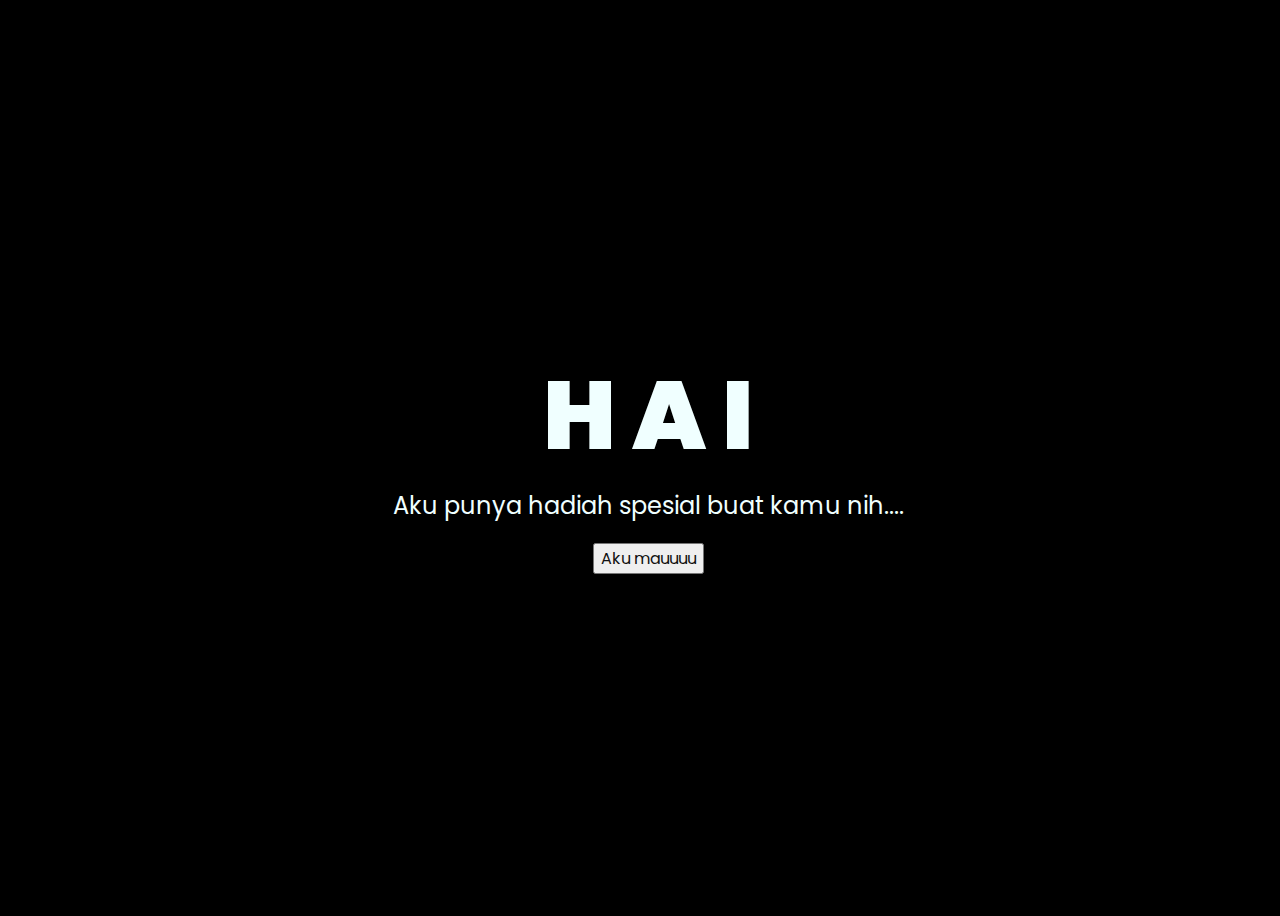
<file: web doang bucin aslinya nauzubillah/Bungaaa/index.html>
<!DOCTYPE html>
<html lang="en">
<head>
    <meta charset="UTF-8">
    <meta http-equiv="X-UA-Compatible" content="IE=edge">
    <meta name="viewport" content="width=device-width, initial-scale=1.0">
    <link rel="stylesheet" href="css/style.css">
    <link rel="icon" href="img/flowers.png" type="image/x-icon">
    <title>Flowers</title>
</head>
<body>
    <div class="greetings">
    <!-- silahkan menambah kata sesuai keinginan dengan <span>text...</span -->
        <span>H</span>
        <span>A</span>
        <span>I</span>
    </div>
    <div class="description">
        <span>Aku punya hadiah spesial buat kamu nih....</span>
    </div>
    <div class="button">
        <button>
        <a href="flower.html">Aku mauuuu</a>
        </button>
        
    </div>
</body>
</html>
</file>
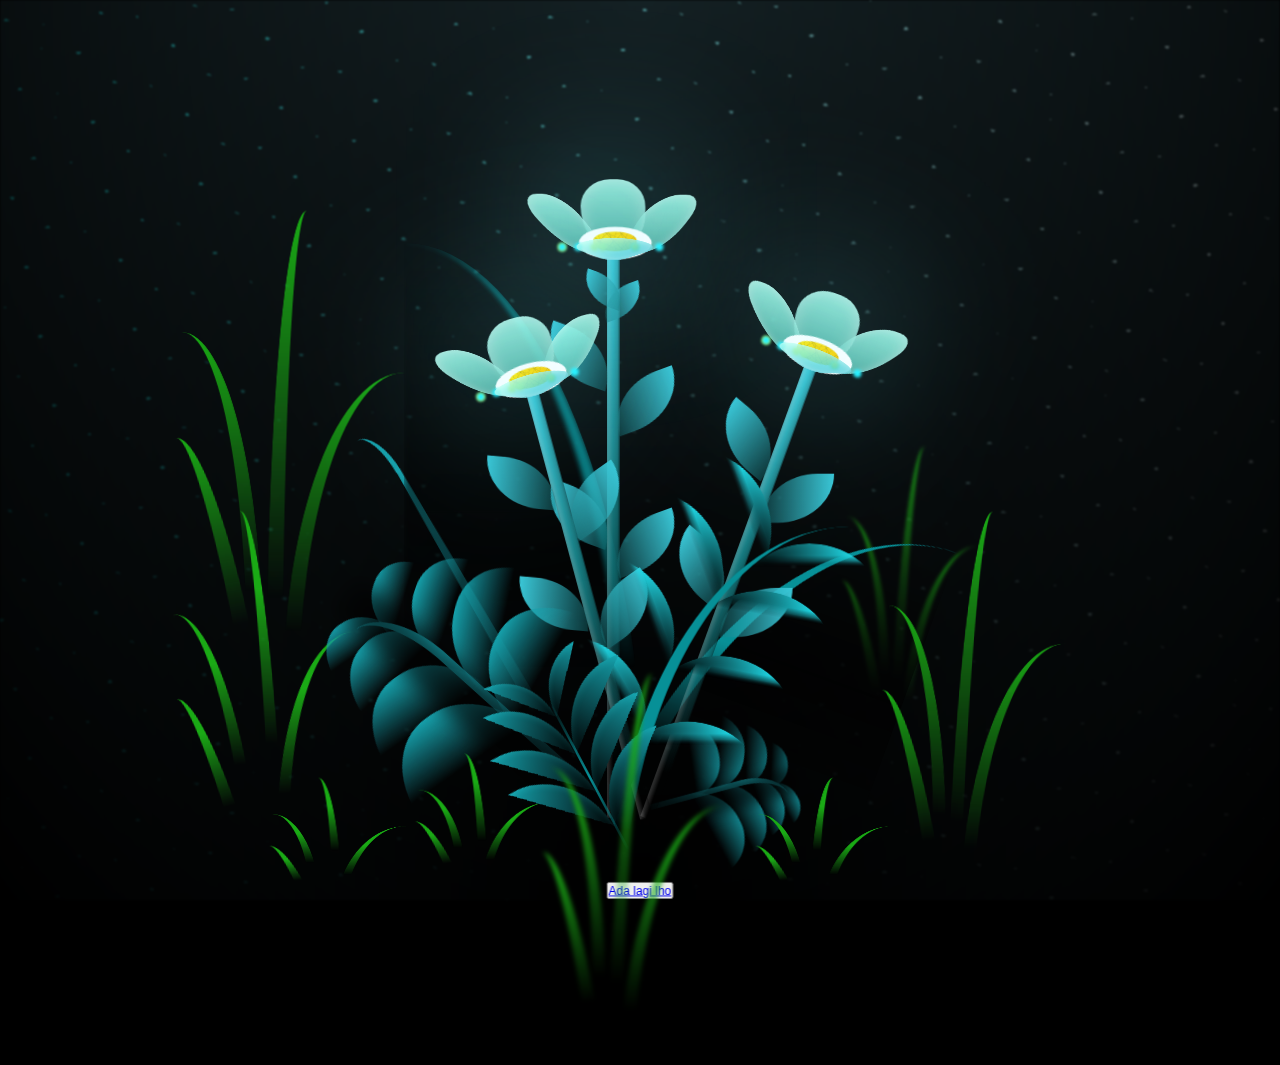
<file: flower.html>
<!DOCTYPE html>
<html lang="en">
<head>
    <meta charset="UTF-8">
    <meta http-equiv="X-UA-Compatible" content="IE=edge">
    <meta name="viewport" content="width=device-width, initial-scale=1.0">
    <link rel="stylesheet" href="css/main.css">
    <link rel="icon" href="img/flowers.png" type="image/x-icon">
    <title>flowers</title>
</head>
<body class="container">
  <!-- Pembuat code: https://codepen.io/mdusmanansari/pen/BamepLe -->
    <div class="night"></div>
    <div class="flowers">
      <div class="flower flower--1">
        <div class="flower__leafs flower__leafs--1">
          <div class="flower__leaf flower__leaf--1"></div>
          <div class="flower__leaf flower__leaf--2"></div>
          <div class="flower__leaf flower__leaf--3"></div>
          <div class="flower__leaf flower__leaf--4"></div>
          <div class="flower__white-circle"></div>
  
          <div class="flower__light flower__light--1"></div>
          <div class="flower__light flower__light--2"></div>
          <div class="flower__light flower__light--3"></div>
          <div class="flower__light flower__light--4"></div>
          <div class="flower__light flower__light--5"></div>
          <div class="flower__light flower__light--6"></div>
          <div class="flower__light flower__light--7"></div>
          <div class="flower__light flower__light--8"></div>
  
        </div>
        <div class="flower__line">
          <div class="flower__line__leaf flower__line__leaf--1"></div>
          <div class="flower__line__leaf flower__line__leaf--2"></div>
          <div class="flower__line__leaf flower__line__leaf--3"></div>
          <div class="flower__line__leaf flower__line__leaf--4"></div>
          <div class="flower__line__leaf flower__line__leaf--5"></div>
          <div class="flower__line__leaf flower__line__leaf--6"></div>
        </div>
      </div>
  
      <div class="flower flower--2">
        <div class="flower__leafs flower__leafs--2">
          <div class="flower__leaf flower__leaf--1"></div>
          <div class="flower__leaf flower__leaf--2"></div>
          <div class="flower__leaf flower__leaf--3"></div>
          <div class="flower__leaf flower__leaf--4"></div>
          <div class="flower__white-circle"></div>
  
          <div class="flower__light flower__light--1"></div>
          <div class="flower__light flower__light--2"></div>
          <div class="flower__light flower__light--3"></div>
          <div class="flower__light flower__light--4"></div>
          <div class="flower__light flower__light--5"></div>
          <div class="flower__light flower__light--6"></div>
          <div class="flower__light flower__light--7"></div>
          <div class="flower__light flower__light--8"></div>
  
        </div>
        <div class="flower__line">
          <div class="flower__line__leaf flower__line__leaf--1"></div>
          <div class="flower__line__leaf flower__line__leaf--2"></div>
          <div class="flower__line__leaf flower__line__leaf--3"></div>
          <div class="flower__line__leaf flower__line__leaf--4"></div>
        </div>
      </div>
  
      <div class="flower flower--3">
        <div class="flower__leafs flower__leafs--3">
          <div class="flower__leaf flower__leaf--1"></div>
          <div class="flower__leaf flower__leaf--2"></div>
          <div class="flower__leaf flower__leaf--3"></div>
          <div class="flower__leaf flower__leaf--4"></div>
          <div class="flower__white-circle"></div>
  
          <div class="flower__light flower__light--1"></div>
          <div class="flower__light flower__light--2"></div>
          <div class="flower__light flower__light--3"></div>
          <div class="flower__light flower__light--4"></div>
          <div class="flower__light flower__light--5"></div>
          <div class="flower__light flower__light--6"></div>
          <div class="flower__light flower__light--7"></div>
          <div class="flower__light flower__light--8"></div>
  
        </div>
        <div class="flower__line">
          <div class="flower__line__leaf flower__line__leaf--1"></div>
          <div class="flower__line__leaf flower__line__leaf--2"></div>
          <div class="flower__line__leaf flower__line__leaf--3"></div>
          <div class="flower__line__leaf flower__line__leaf--4"></div>
        </div>
      </div>
  
      <div class="grow-ans" style="--d:1.2s">
        <div class="flower__g-long">
          <div class="flower__g-long__top"></div>
          <div class="flower__g-long__bottom"></div>
        </div>
      </div>
  
      <div class="growing-grass">
        <div class="flower__grass flower__grass--1">
          <div class="flower__grass--top"></div>
          <div class="flower__grass--bottom"></div>
          <div class="flower__grass__leaf flower__grass__leaf--1"></div>
          <div class="flower__grass__leaf flower__grass__leaf--2"></div>
          <div class="flower__grass__leaf flower__grass__leaf--3"></div>
          <div class="flower__grass__leaf flower__grass__leaf--4"></div>
          <div class="flower__grass__leaf flower__grass__leaf--5"></div>
          <div class="flower__grass__leaf flower__grass__leaf--6"></div>
          <div class="flower__grass__leaf flower__grass__leaf--7"></div>
          <div class="flower__grass__leaf flower__grass__leaf--8"></div>
          <div class="flower__grass__overlay"></div>
        </div>
      </div>
  
      <div class="growing-grass">
        <div class="flower__grass flower__grass--2">
          <div class="flower__grass--top"></div>
          <div class="flower__grass--bottom"></div>
          <div class="flower__grass__leaf flower__grass__leaf--1"></div>
          <div class="flower__grass__leaf flower__grass__leaf--2"></div>
          <div class="flower__grass__leaf flower__grass__leaf--3"></div>
          <div class="flower__grass__leaf flower__grass__leaf--4"></div>
          <div class="flower__grass__leaf flower__grass__leaf--5"></div>
          <div class="flower__grass__leaf flower__grass__leaf--6"></div>
          <div class="flower__grass__leaf flower__grass__leaf--7"></div>
          <div class="flower__grass__leaf flower__grass__leaf--8"></div>
          <div class="flower__grass__overlay"></div>
        </div>
      </div>
  
      <div class="grow-ans" style="--d:2.4s">
        <div class="flower__g-right flower__g-right--1">
          <div class="leaf"></div>
        </div>
      </div>
  
      <div class="grow-ans" style="--d:2.8s">
        <div class="flower__g-right flower__g-right--2">
          <div class="leaf"></div>
        </div>
      </div>
  
      <div class="grow-ans" style="--d:2.8s">
        <div class="flower__g-front">
          <div class="flower__g-front__leaf-wrapper flower__g-front__leaf-wrapper--1">
            <div class="flower__g-front__leaf"></div>
          </div>
          <div class="flower__g-front__leaf-wrapper flower__g-front__leaf-wrapper--2">
            <div class="flower__g-front__leaf"></div>
          </div>
          <div class="flower__g-front__leaf-wrapper flower__g-front__leaf-wrapper--3">
            <div class="flower__g-front__leaf"></div>
          </div>
          <div class="flower__g-front__leaf-wrapper flower__g-front__leaf-wrapper--4">
            <div class="flower__g-front__leaf"></div>
          </div>
          <div class="flower__g-front__leaf-wrapper flower__g-front__leaf-wrapper--5">
            <div class="flower__g-front__leaf"></div>
          </div>
          <div class="flower__g-front__leaf-wrapper flower__g-front__leaf-wrapper--6">
            <div class="flower__g-front__leaf"></div>
          </div>
          <div class="flower__g-front__leaf-wrapper flower__g-front__leaf-wrapper--7">
            <div class="flower__g-front__leaf"></div>
          </div>
          <div class="flower__g-front__leaf-wrapper flower__g-front__leaf-wrapper--8">
            <div class="flower__g-front__leaf"></div>
          </div>
          <div class="flower__g-front__line"></div>
        </div>
      </div>
  
      <div class="grow-ans" style="--d:3.2s">
        <div class="flower__g-fr">
          <div class="leaf"></div>
          <div class="flower__g-fr__leaf flower__g-fr__leaf--1"></div>
          <div class="flower__g-fr__leaf flower__g-fr__leaf--2"></div>
          <div class="flower__g-fr__leaf flower__g-fr__leaf--3"></div>
          <div class="flower__g-fr__leaf flower__g-fr__leaf--4"></div>
          <div class="flower__g-fr__leaf flower__g-fr__leaf--5"></div>
          <div class="flower__g-fr__leaf flower__g-fr__leaf--6"></div>
          <div class="flower__g-fr__leaf flower__g-fr__leaf--7"></div>
          <div class="flower__g-fr__leaf flower__g-fr__leaf--8"></div>
        </div>
      </div>
  
      <div class="long-g long-g--0">
        <div class="grow-ans" style="--d:3s">
          <div class="leaf leaf--0"></div>
        </div>
        <div class="grow-ans" style="--d:2.2s">
          <div class="leaf leaf--1"></div>
        </div>
        <div class="grow-ans" style="--d:3.4s">
          <div class="leaf leaf--2"></div>
        </div>
        <div class="grow-ans" style="--d:3.6s">
          <div class="leaf leaf--3"></div>
        </div>
      </div>
  
      <div class="long-g long-g--1">
        <div class="grow-ans" style="--d:3.6s">
          <div class="leaf leaf--0"></div>
        </div>
        <div class="grow-ans" style="--d:3.8s">
          <div class="leaf leaf--1"></div>
        </div>
        <div class="grow-ans" style="--d:4s">
          <div class="leaf leaf--2"></div>
        </div>
        <div class="grow-ans" style="--d:4.2s">
          <div class="leaf leaf--3"></div>
        </div>
      </div>
  
      <div class="long-g long-g--2">
        <div class="grow-ans" style="--d:4s">
          <div class="leaf leaf--0"></div>
        </div>
        <div class="grow-ans" style="--d:4.2s">
          <div class="leaf leaf--1"></div>
        </div>
        <div class="grow-ans" style="--d:4.4s">
          <div class="leaf leaf--2"></div>
        </div>
        <div class="grow-ans" style="--d:4.6s">
          <div class="leaf leaf--3"></div>
        </div>
      </div>
  
      <div class="long-g long-g--3">
        <div class="grow-ans" style="--d:4s">
          <div class="leaf leaf--0"></div>
        </div>
        <div class="grow-ans" style="--d:4.2s">
          <div class="leaf leaf--1"></div>
        </div>
        <div class="grow-ans" style="--d:3s">
          <div class="leaf leaf--2"></div>
        </div>
        <div class="grow-ans" style="--d:3.6s">
          <div class="leaf leaf--3"></div>
        </div>
      </div>
  
      <div class="long-g long-g--4">
        <div class="grow-ans" style="--d:4s">
          <div class="leaf leaf--0"></div>
        </div>
        <div class="grow-ans" style="--d:4.2s">
          <div class="leaf leaf--1"></div>
        </div>
        <div class="grow-ans" style="--d:3s">
          <div class="leaf leaf--2"></div>
        </div>
        <div class="grow-ans" style="--d:3.6s">
          <div class="leaf leaf--3"></div>
        </div>
      </div>
  
    <div class="button">
        <button>
        <a href="/Untuk-Kamu/index.html">Ada lagi lho</a>
        </button>
        
    </div>

      <div class="long-g long-g--5">
        <div class="grow-ans" style="--d:4s">
          <div class="leaf leaf--0"></div>
        </div>
        <div class="grow-ans" style="--d:4.2s">
          <div class="leaf leaf--1"></div>
        </div>
        <div class="grow-ans" style="--d:3s">
          <div class="leaf leaf--2"></div>
        </div>
        <div class="grow-ans" style="--d:3.6s">
          <div class="leaf leaf--3"></div>
        </div>
      </div>
  
      <div class="long-g long-g--6">
        <div class="grow-ans" style="--d:4.2s">
          <div class="leaf leaf--0"></div>
        </div>
        <div class="grow-ans" style="--d:4.4s">
          <div class="leaf leaf--1"></div>
        </div>
        <div class="grow-ans" style="--d:4.6s">
          <div class="leaf leaf--2"></div>
        </div>
        <div class="grow-ans" style="--d:4.8s">
          <div class="leaf leaf--3"></div>
        </div>
      </div>
  
      <div class="long-g long-g--7">
        <div class="grow-ans" style="--d:3s">
          <div class="leaf leaf--0"></div>
        </div>
        <div class="grow-ans" style="--d:3.2s">
          <div class="leaf leaf--1"></div>
        </div>
        <div class="grow-ans" style="--d:3.5s">
          <div class="leaf leaf--2"></div>
        </div>
        <div class="grow-ans" style="--d:3.6s">
          <div class="leaf leaf--3"></div>
        </div>
      </div>
    </div>
    <script src="main.js"></script>
  </body>
</html>
</file>
<file: web doang bucin aslinya nauzubillah/Bungaaa/css/style.css>
@import url('https://fonts.googleapis.com/css2?family=Poppins:ital,wght@0,500;1,900&display=swap');
*{
    font-family: 'Poppins',cursive;
}
body{
    color: azure;
    width: 100%;
    height: 100vh;
    display: flex;
    flex-direction: column;
    align-items: center;
    justify-content: center;
    background-color: black;
}
.greetings{
    font-size: 6rem;
    font-weight: 900;
}
.greetings > span{
    animation: glow 2.5s ease-in-out infinite;
}
@keyframes glow{
    0%, 100%{
        color: #fff;
        text-shadow: 0 0 12px #39c6d6, 0 0 50px #39c6d6, 0 0 100px #39c6d6;
    }
    10%, 90%{
        color: #111;
        text-shadow: none;
    }
}
.greetings > span:nth-child(2){
    animation-delay: .2s ;
}
.greetings > span:nth-child(3){
    animation-delay: .4s ;
}
.greetings > span:nth-child(4){
    animation-delay: .6s;
}
.greetings > span:nth-child(5){
    animation-delay: .8s;
}

.description{
    font-size: 1.5rem;
    margin-bottom: 20px;
}

.button a{
    text-decoration: none;
    font-size: 1rem;
    color: #111;
}

.button b{
    text-decoration: none;
    font-size: 1rem;
    color: #fc92f6;
}

@media screen and (max-width:574px){
    .greetings{
        display: block;
        font-size: 3rem;
        font-weight: 500;
        text-align: center;
    }
    .description{
        font-size: 1rem;
    }
    
    .button a{
        font-size: .5rem;
    }
}
</file>
<file: css/main.css>
*,
*::after,
*::before {
  padding: 0;
  margin: 0;
  box-sizing: border-box;
}

:root {
  --dark-color: #000;
}

body {
  display: flex;
  align-items: flex-end;
  justify-content: center;
  min-height: 100vh;
  background-color: var(--dark-color);
  overflow: hidden;
  perspective: 1000px;
}

.night {
  position: fixed;
  left: 50%;
  top: 0;
  transform: translateX(-50%);
  width: 100%;
  height: 100%;
  filter: blur(0.1vmin);
  background-image: radial-gradient(ellipse at top, transparent 0%, var(--dark-color)), radial-gradient(ellipse at bottom, var(--dark-color), rgba(145, 233, 255, 0.2)), repeating-linear-gradient(220deg, rgb(0, 0, 0) 0px, rgb(0, 0, 0) 19px, transparent 19px, transparent 22px), repeating-linear-gradient(189deg, rgb(0, 0, 0) 0px, rgb(0, 0, 0) 19px, transparent 19px, transparent 22px), repeating-linear-gradient(148deg, rgb(0, 0, 0) 0px, rgb(0, 0, 0) 19px, transparent 19px, transparent 22px), linear-gradient(90deg, rgb(0, 255, 250), rgb(240, 240, 240));
}

.flowers {
  position: relative;
  transform: scale(0.9);
}

.flower {
  position: absolute;
  bottom: 10vmin;
  transform-origin: bottom center;
  z-index: 10;
  --fl-speed: 0.8s;
}
.flower--1 {
  -webkit-animation: moving-flower-1 4s linear infinite;
          animation: moving-flower-1 4s linear infinite;
}
.flower--1 .flower__line {
  height: 70vmin;
  -webkit-animation-delay: 0.3s;
          animation-delay: 0.3s;
}
.flower--1 .flower__line__leaf--1 {
  -webkit-animation: blooming-leaf-right var(--fl-speed) 1.6s backwards;
          animation: blooming-leaf-right var(--fl-speed) 1.6s backwards;
}
.flower--1 .flower__line__leaf--2 {
  -webkit-animation: blooming-leaf-right var(--fl-speed) 1.4s backwards;
          animation: blooming-leaf-right var(--fl-speed) 1.4s backwards;
}
.flower--1 .flower__line__leaf--3 {
  -webkit-animation: blooming-leaf-left var(--fl-speed) 1.2s backwards;
          animation: blooming-leaf-left var(--fl-speed) 1.2s backwards;
}
.flower--1 .flower__line__leaf--4 {
  -webkit-animation: blooming-leaf-left var(--fl-speed) 1s backwards;
          animation: blooming-leaf-left var(--fl-speed) 1s backwards;
}
.flower--1 .flower__line__leaf--5 {
  -webkit-animation: blooming-leaf-right var(--fl-speed) 1.8s backwards;
          animation: blooming-leaf-right var(--fl-speed) 1.8s backwards;
}
.flower--1 .flower__line__leaf--6 {
  -webkit-animation: blooming-leaf-left var(--fl-speed) 2s backwards;
          animation: blooming-leaf-left var(--fl-speed) 2s backwards;
}
.flower--2 {
  left: 50%;
  transform: rotate(20deg);
  -webkit-animation: moving-flower-2 4s linear infinite;
          animation: moving-flower-2 4s linear infinite;
}
.flower--2 .flower__line {
  height: 60vmin;
  -webkit-animation-delay: 0.6s;
          animation-delay: 0.6s;
}
.flower--2 .flower__line__leaf--1 {
  -webkit-animation: blooming-leaf-right var(--fl-speed) 1.9s backwards;
          animation: blooming-leaf-right var(--fl-speed) 1.9s backwards;
}
.flower--2 .flower__line__leaf--2 {
  -webkit-animation: blooming-leaf-right var(--fl-speed) 1.7s backwards;
          animation: blooming-leaf-right var(--fl-speed) 1.7s backwards;
}
.flower--2 .flower__line__leaf--3 {
  -webkit-animation: blooming-leaf-left var(--fl-speed) 1.5s backwards;
          animation: blooming-leaf-left var(--fl-speed) 1.5s backwards;
}
.flower--2 .flower__line__leaf--4 {
  -webkit-animation: blooming-leaf-left var(--fl-speed) 1.3s backwards;
          animation: blooming-leaf-left var(--fl-speed) 1.3s backwards;
}
.flower--3 {
  left: 50%;
  transform: rotate(-15deg);
  -webkit-animation: moving-flower-3 4s linear infinite;
          animation: moving-flower-3 4s linear infinite;
}
.flower--3 .flower__line {
  -webkit-animation-delay: 0.9s;
          animation-delay: 0.9s;
}
.flower--3 .flower__line__leaf--1 {
  -webkit-animation: blooming-leaf-right var(--fl-speed) 2.5s backwards;
          animation: blooming-leaf-right var(--fl-speed) 2.5s backwards;
}
.flower--3 .flower__line__leaf--2 {
  -webkit-animation: blooming-leaf-right var(--fl-speed) 2.3s backwards;
          animation: blooming-leaf-right var(--fl-speed) 2.3s backwards;
}
.flower--3 .flower__line__leaf--3 {
  -webkit-animation: blooming-leaf-left var(--fl-speed) 2.1s backwards;
          animation: blooming-leaf-left var(--fl-speed) 2.1s backwards;
}
.flower--3 .flower__line__leaf--4 {
  -webkit-animation: blooming-leaf-left var(--fl-speed) 1.9s backwards;
          animation: blooming-leaf-left var(--fl-speed) 1.9s backwards;
}
.flower__leafs {
  position: relative;
  -webkit-animation: blooming-flower 2s backwards;
          animation: blooming-flower 2s backwards;
}
.flower__leafs--1 {
  -webkit-animation-delay: 1.1s;
          animation-delay: 1.1s;
}
.flower__leafs--2 {
  -webkit-animation-delay: 1.4s;
          animation-delay: 1.4s;
}
.flower__leafs--3 {
  -webkit-animation-delay: 1.7s;
          animation-delay: 1.7s;
}
.flower__leafs::after {
  content: "";
  position: absolute;
  left: 0;
  top: 0;
  transform: translate(-50%, -100%);
  width: 8vmin;
  height: 8vmin;
  background-color: #6bf0ff;
  filter: blur(10vmin);
}
.flower__leaf {
  position: absolute;
  bottom: 0;
  left: 50%;
  width: 8vmin;
  height: 11vmin;
  border-radius: 51% 49% 47% 53%/44% 45% 55% 69%;
  background-color: #a7ffee;
  background-image: linear-gradient(to top, #54b8aa, #a7ffee);
  transform-origin: bottom center;
  opacity: 0.9;
  box-shadow: inset 0 0 2vmin rgba(255, 255, 255, 0.5);
}
.flower__leaf--1 {
  transform: translate(-10%, 1%) rotateY(40deg) rotateX(-50deg);
}
.flower__leaf--2 {
  transform: translate(-50%, -4%) rotateX(40deg);
}
.flower__leaf--3 {
  transform: translate(-90%, 0%) rotateY(45deg) rotateX(50deg);
}
.flower__leaf--4 {
  width: 8vmin;
  height: 8vmin;
  transform-origin: bottom left;
  border-radius: 4vmin 10vmin 4vmin 4vmin;
  transform: translate(0%, 18%) rotateX(70deg) rotate(-43deg);
  background-image: linear-gradient(to top, #39c6d6, #a7ffee);
  z-index: 1;
  opacity: 0.8;
}
.flower__white-circle {
  position: absolute;
  left: -3.5vmin;
  top: -3vmin;
  width: 9vmin;
  height: 4vmin;
  border-radius: 50%;
  background-color: #fff;
}
.flower__white-circle::after {
  content: "";
  position: absolute;
  left: 50%;
  top: 45%;
  transform: translate(-50%, -50%);
  width: 60%;
  height: 60%;
  border-radius: inherit;
  background-image: repeating-linear-gradient(135deg, rgba(0, 0, 0, 0.03) 0px, rgba(0, 0, 0, 0.03) 1px, transparent 1px, transparent 12px), repeating-linear-gradient(45deg, rgba(0, 0, 0, 0.03) 0px, rgba(0, 0, 0, 0.03) 1px, transparent 1px, transparent 12px), repeating-linear-gradient(67.5deg, rgba(0, 0, 0, 0.03) 0px, rgba(0, 0, 0, 0.03) 1px, transparent 1px, transparent 12px), repeating-linear-gradient(135deg, rgba(0, 0, 0, 0.03) 0px, rgba(0, 0, 0, 0.03) 1px, transparent 1px, transparent 12px), repeating-linear-gradient(45deg, rgba(0, 0, 0, 0.03) 0px, rgba(0, 0, 0, 0.03) 1px, transparent 1px, transparent 12px), repeating-linear-gradient(112.5deg, rgba(0, 0, 0, 0.03) 0px, rgba(0, 0, 0, 0.03) 1px, transparent 1px, transparent 12px), repeating-linear-gradient(112.5deg, rgba(0, 0, 0, 0.03) 0px, rgba(0, 0, 0, 0.03) 1px, transparent 1px, transparent 12px), repeating-linear-gradient(45deg, rgba(0, 0, 0, 0.03) 0px, rgba(0, 0, 0, 0.03) 1px, transparent 1px, transparent 12px), repeating-linear-gradient(22.5deg, rgba(0, 0, 0, 0.03) 0px, rgba(0, 0, 0, 0.03) 1px, transparent 1px, transparent 12px), repeating-linear-gradient(45deg, rgba(0, 0, 0, 0.03) 0px, rgba(0, 0, 0, 0.03) 1px, transparent 1px, transparent 12px), repeating-linear-gradient(22.5deg, rgba(0, 0, 0, 0.03) 0px, rgba(0, 0, 0, 0.03) 1px, transparent 1px, transparent 12px), repeating-linear-gradient(135deg, rgba(0, 0, 0, 0.03) 0px, rgba(0, 0, 0, 0.03) 1px, transparent 1px, transparent 12px), repeating-linear-gradient(157.5deg, rgba(0, 0, 0, 0.03) 0px, rgba(0, 0, 0, 0.03) 1px, transparent 1px, transparent 12px), repeating-linear-gradient(67.5deg, rgba(0, 0, 0, 0.03) 0px, rgba(0, 0, 0, 0.03) 1px, transparent 1px, transparent 12px), repeating-linear-gradient(67.5deg, rgba(0, 0, 0, 0.03) 0px, rgba(0, 0, 0, 0.03) 1px, transparent 1px, transparent 12px), linear-gradient(90deg, rgb(255, 235, 18), rgb(255, 206, 0));
}
.flower__line {
  height: 55vmin;
  width: 1.5vmin;
  background-image: linear-gradient(to left, rgba(0, 0, 0, 0.2), transparent, rgba(255, 255, 255, 0.2)), linear-gradient(to top, transparent 10%, #14757a, #39c6d6);
  box-shadow: inset 0 0 2px rgba(0, 0, 0, 0.5);
  -webkit-animation: grow-flower-tree 4s backwards;
          animation: grow-flower-tree 4s backwards;
}
.flower__line__leaf {
  --w: 7vmin;
  --h: calc(var(--w) + 2vmin);
  position: absolute;
  top: 20%;
  left: 90%;
  width: var(--w);
  height: var(--h);
  border-top-right-radius: var(--h);
  border-bottom-left-radius: var(--h);
  background-image: linear-gradient(to top, rgba(20, 117, 122, 0.4), #39c6d6);
}
.flower__line__leaf--1 {
  transform: rotate(70deg) rotateY(30deg);
}
.flower__line__leaf--2 {
  top: 45%;
  transform: rotate(70deg) rotateY(30deg);
}
.flower__line__leaf--3, .flower__line__leaf--4, .flower__line__leaf--6 {
  border-top-right-radius: 0;
  border-bottom-left-radius: 0;
  border-top-left-radius: var(--h);
  border-bottom-right-radius: var(--h);
  left: -460%;
  top: 12%;
  transform: rotate(-70deg) rotateY(30deg);
}
.flower__line__leaf--4 {
  top: 40%;
}
.flower__line__leaf--5 {
  top: 0;
  transform-origin: left;
  transform: rotate(70deg) rotateY(30deg) scale(0.6);
}
.flower__line__leaf--6 {
  top: -2%;
  left: -450%;
  transform-origin: right;
  transform: rotate(-70deg) rotateY(30deg) scale(0.6);
}
.flower__light {
  position: absolute;
  bottom: 0vmin;
  width: 1vmin;
  height: 1vmin;
  background-color: rgb(255, 251, 0);
  border-radius: 50%;
  filter: blur(0.2vmin);
  -webkit-animation: light-ans 4s linear infinite backwards;
          animation: light-ans 4s linear infinite backwards;
}
.flower__light:nth-child(odd) {
  background-color: #23f0ff;
}
.flower__light--1 {
  left: -2vmin;
  -webkit-animation-delay: 1s;
          animation-delay: 1s;
}
.flower__light--2 {
  left: 3vmin;
  -webkit-animation-delay: 0.5s;
          animation-delay: 0.5s;
}
.flower__light--3 {
  left: -6vmin;
  -webkit-animation-delay: 0.3s;
          animation-delay: 0.3s;
}
.flower__light--4 {
  left: 6vmin;
  -webkit-animation-delay: 0.9s;
          animation-delay: 0.9s;
}
.flower__light--5 {
  left: -1vmin;
  -webkit-animation-delay: 1.5s;
          animation-delay: 1.5s;
}
.flower__light--6 {
  left: -4vmin;
  -webkit-animation-delay: 3s;
          animation-delay: 3s;
}
.flower__light--7 {
  left: 3vmin;
  -webkit-animation-delay: 2s;
          animation-delay: 2s;
}
.flower__light--8 {
  left: -6vmin;
  -webkit-animation-delay: 3.5s;
          animation-delay: 3.5s;
}
.flower__grass {
  --c: #159faa;
  --line-w: 1.5vmin;
  position: absolute;
  bottom: 12vmin;
  left: -7vmin;
  display: flex;
  flex-direction: column;
  align-items: flex-end;
  z-index: 20;
  transform-origin: bottom center;
  transform: rotate(-48deg) rotateY(40deg);
}
.flower__grass--1 {
  -webkit-animation: moving-grass 2s linear infinite;
          animation: moving-grass 2s linear infinite;
}
.flower__grass--2 {
  left: 2vmin;
  bottom: 10vmin;
  transform: scale(0.5) rotate(75deg) rotateX(10deg) rotateY(-200deg);
  opacity: 0.8;
  z-index: 0;
  -webkit-animation: moving-grass--2 1.5s linear infinite;
          animation: moving-grass--2 1.5s linear infinite;
}
.flower__grass--top {
  width: 7vmin;
  height: 10vmin;
  border-top-right-radius: 100%;
  border-right: var(--line-w) solid var(--c);
  transform-origin: bottom center;
  transform: rotate(-2deg);
}
.flower__grass--bottom {
  margin-top: -2px;
  width: var(--line-w);
  height: 25vmin;
  background-image: linear-gradient(to top, transparent, var(--c));
}
.flower__grass__leaf {
  --size: 10vmin;
  position: absolute;
  width: calc(var(--size) * 2.1);
  height: var(--size);
  border-top-left-radius: var(--size);
  border-top-right-radius: var(--size);
  background-image: linear-gradient(to top, transparent, transparent 30%, var(--c));
  z-index: 100;
}
.flower__grass__leaf--1 {
  top: -6%;
  left: 30%;
  --size: 6vmin;
  transform: rotate(-20deg);
  -webkit-animation: growing-grass-ans--1 2s 2.6s backwards;
          animation: growing-grass-ans--1 2s 2.6s backwards;
}
@-webkit-keyframes growing-grass-ans--1 {
  0% {
    transform-origin: bottom left;
    transform: rotate(-20deg) scale(0);
  }
}
@keyframes growing-grass-ans--1 {
  0% {
    transform-origin: bottom left;
    transform: rotate(-20deg) scale(0);
  }
}
.flower__grass__leaf--2 {
  top: -5%;
  left: -110%;
  --size: 6vmin;
  transform: rotate(10deg);
  -webkit-animation: growing-grass-ans--2 2s 2.4s linear backwards;
          animation: growing-grass-ans--2 2s 2.4s linear backwards;
}
@-webkit-keyframes growing-grass-ans--2 {
  0% {
    transform-origin: bottom right;
    transform: rotate(10deg) scale(0);
  }
}
@keyframes growing-grass-ans--2 {
  0% {
    transform-origin: bottom right;
    transform: rotate(10deg) scale(0);
  }
}
.flower__grass__leaf--3 {
  top: 5%;
  left: 60%;
  --size: 8vmin;
  transform: rotate(-18deg) rotateX(-20deg);
  -webkit-animation: growing-grass-ans--3 2s 2.2s linear backwards;
          animation: growing-grass-ans--3 2s 2.2s linear backwards;
}
@-webkit-keyframes growing-grass-ans--3 {
  0% {
    transform-origin: bottom left;
    transform: rotate(-18deg) rotateX(-20deg) scale(0);
  }
}
@keyframes growing-grass-ans--3 {
  0% {
    transform-origin: bottom left;
    transform: rotate(-18deg) rotateX(-20deg) scale(0);
  }
}
.flower__grass__leaf--4 {
  top: 6%;
  left: -135%;
  --size: 8vmin;
  transform: rotate(2deg);
  -webkit-animation: growing-grass-ans--4 2s 2s linear backwards;
          animation: growing-grass-ans--4 2s 2s linear backwards;
}
@-webkit-keyframes growing-grass-ans--4 {
  0% {
    transform-origin: bottom right;
    transform: rotate(2deg) scale(0);
  }
}
@keyframes growing-grass-ans--4 {
  0% {
    transform-origin: bottom right;
    transform: rotate(2deg) scale(0);
  }
}
.flower__grass__leaf--5 {
  top: 20%;
  left: 60%;
  --size: 10vmin;
  transform: rotate(-24deg) rotateX(-20deg);
  -webkit-animation: growing-grass-ans--5 2s 1.8s linear backwards;
          animation: growing-grass-ans--5 2s 1.8s linear backwards;
}
@-webkit-keyframes growing-grass-ans--5 {
  0% {
    transform-origin: bottom left;
    transform: rotate(-24deg) rotateX(-20deg) scale(0);
  }
}
@keyframes growing-grass-ans--5 {
  0% {
    transform-origin: bottom left;
    transform: rotate(-24deg) rotateX(-20deg) scale(0);
  }
}
.flower__grass__leaf--6 {
  top: 22%;
  left: -180%;
  --size: 10vmin;
  transform: rotate(10deg);
  -webkit-animation: growing-grass-ans--6 2s 1.6s linear backwards;
          animation: growing-grass-ans--6 2s 1.6s linear backwards;
}
@-webkit-keyframes growing-grass-ans--6 {
  0% {
    transform-origin: bottom right;
    transform: rotate(10deg) scale(0);
  }
}
@keyframes growing-grass-ans--6 {
  0% {
    transform-origin: bottom right;
    transform: rotate(10deg) scale(0);
  }
}
.flower__grass__leaf--7 {
  top: 39%;
  left: 70%;
  --size: 10vmin;
  transform: rotate(-10deg);
  -webkit-animation: growing-grass-ans--7 2s 1.4s linear backwards;
          animation: growing-grass-ans--7 2s 1.4s linear backwards;
}
@-webkit-keyframes growing-grass-ans--7 {
  0% {
    transform-origin: bottom left;
    transform: rotate(-10deg) scale(0);
  }
}
@keyframes growing-grass-ans--7 {
  0% {
    transform-origin: bottom left;
    transform: rotate(-10deg) scale(0);
  }
}
.flower__grass__leaf--8 {
  top: 40%;
  left: -215%;
  --size: 11vmin;
  transform: rotate(10deg);
  -webkit-animation: growing-grass-ans--8 2s 1.2s linear backwards;
          animation: growing-grass-ans--8 2s 1.2s linear backwards;
}
@-webkit-keyframes growing-grass-ans--8 {
  0% {
    transform-origin: bottom right;
    transform: rotate(10deg) scale(0);
  }
}
@keyframes growing-grass-ans--8 {
  0% {
    transform-origin: bottom right;
    transform: rotate(10deg) scale(0);
  }
}
.flower__grass__overlay {
  position: absolute;
  top: -10%;
  right: 0%;
  width: 100%;
  height: 100%;
  background-color: rgba(0, 0, 0, 0.6);
  filter: blur(1.5vmin);
  z-index: 100;
}
.flower__g-long {
  --w: 2vmin;
  --h: 6vmin;
  --c: #159faa;
  position: absolute;
  bottom: 10vmin;
  left: -3vmin;
  transform-origin: bottom center;
  transform: rotate(-30deg) rotateY(-20deg);
  display: flex;
  flex-direction: column;
  align-items: flex-end;
  -webkit-animation: flower-g-long-ans 3s linear infinite;
          animation: flower-g-long-ans 3s linear infinite;
}
@-webkit-keyframes flower-g-long-ans {
  0%, 100% {
    transform: rotate(-30deg) rotateY(-20deg);
  }
  50% {
    transform: rotate(-32deg) rotateY(-20deg);
  }
}
@keyframes flower-g-long-ans {
  0%, 100% {
    transform: rotate(-30deg) rotateY(-20deg);
  }
  50% {
    transform: rotate(-32deg) rotateY(-20deg);
  }
}
.flower__g-long__top {
  top: calc(var(--h) * -1);
  width: calc(var(--w) + 1vmin);
  height: var(--h);
  border-top-right-radius: 100%;
  border-right: 0.7vmin solid var(--c);
  transform: translate(-0.7vmin, 1vmin);
}
.flower__g-long__bottom {
  width: var(--w);
  height: 50vmin;
  transform-origin: bottom center;
  background-image: linear-gradient(to top, transparent 30%, var(--c));
  box-shadow: inset 0 0 2px rgba(0, 0, 0, 0.5);
  -webkit-clip-path: polygon(35% 0, 65% 1%, 100% 100%, 0% 100%);
          clip-path: polygon(35% 0, 65% 1%, 100% 100%, 0% 100%);
}
.flower__g-right {
  position: absolute;
  bottom: 6vmin;
  left: -2vmin;
  transform-origin: bottom left;
  transform: rotate(20deg);
}
.flower__g-right .leaf {
  width: 30vmin;
  height: 50vmin;
  border-top-left-radius: 100%;
  border-left: 2vmin solid #079097;
  background-image: linear-gradient(to bottom, transparent, var(--dark-color) 60%);
  -webkit-mask-image: linear-gradient(to top, transparent 30%, #079097 60%);
}
.flower__g-right--1 {
  -webkit-animation: flower-g-right-ans 2.5s linear infinite;
          animation: flower-g-right-ans 2.5s linear infinite;
}
.flower__g-right--2 {
  left: 5vmin;
  transform: rotateY(-180deg);
  -webkit-animation: flower-g-right-ans--2 3s linear infinite;
          animation: flower-g-right-ans--2 3s linear infinite;
}
.flower__g-right--2 .leaf {
  height: 75vmin;
  filter: blur(0.3vmin);
  opacity: 0.8;
}
@-webkit-keyframes flower-g-right-ans {
  0%, 100% {
    transform: rotate(20deg);
  }
  50% {
    transform: rotate(24deg) rotateX(-20deg);
  }
}
@keyframes flower-g-right-ans {
  0%, 100% {
    transform: rotate(20deg);
  }
  50% {
    transform: rotate(24deg) rotateX(-20deg);
  }
}
@-webkit-keyframes flower-g-right-ans--2 {
  0%, 100% {
    transform: rotateY(-180deg) rotate(0deg) rotateX(-20deg);
  }
  50% {
    transform: rotateY(-180deg) rotate(6deg) rotateX(-20deg);
  }
}
@keyframes flower-g-right-ans--2 {
  0%, 100% {
    transform: rotateY(-180deg) rotate(0deg) rotateX(-20deg);
  }
  50% {
    transform: rotateY(-180deg) rotate(6deg) rotateX(-20deg);
  }
}
.flower__g-front {
  position: absolute;
  bottom: 6vmin;
  left: 2.5vmin;
  z-index: 100;
  transform-origin: bottom center;
  transform: rotate(-28deg) rotateY(30deg) scale(1.04);
  -webkit-animation: flower__g-front-ans 2s linear infinite;
          animation: flower__g-front-ans 2s linear infinite;
}
@-webkit-keyframes flower__g-front-ans {
  0%, 100% {
    transform: rotate(-28deg) rotateY(30deg) scale(1.04);
  }
  50% {
    transform: rotate(-35deg) rotateY(40deg) scale(1.04);
  }
}
@keyframes flower__g-front-ans {
  0%, 100% {
    transform: rotate(-28deg) rotateY(30deg) scale(1.04);
  }
  50% {
    transform: rotate(-35deg) rotateY(40deg) scale(1.04);
  }
}
.flower__g-front__line {
  width: 0.3vmin;
  height: 20vmin;
  background-image: linear-gradient(to top, transparent, #079097, transparent 100%);
  position: relative;
}
.flower__g-front__leaf-wrapper {
  position: absolute;
  top: 0;
  left: 0;
  transform-origin: bottom left;
  transform: rotate(10deg);
}
.flower__g-front__leaf-wrapper:nth-child(even) {
  left: 0vmin;
  transform: rotateY(-180deg) rotate(5deg);
  -webkit-animation: flower__g-front__leaf-left-ans 1s ease-in backwards;
          animation: flower__g-front__leaf-left-ans 1s ease-in backwards;
}
.flower__g-front__leaf-wrapper:nth-child(odd) {
  -webkit-animation: flower__g-front__leaf-ans 1s ease-in backwards;
          animation: flower__g-front__leaf-ans 1s ease-in backwards;
}
.flower__g-front__leaf-wrapper--1 {
  top: -8vmin;
  transform: scale(0.7);
  -webkit-animation: flower__g-front__leaf-ans 1s 5.5s ease-in backwards !important;
          animation: flower__g-front__leaf-ans 1s 5.5s ease-in backwards !important;
}
.flower__g-front__leaf-wrapper--2 {
  top: -8vmin;
  transform: rotateY(-180deg) scale(0.7) !important;
  -webkit-animation: flower__g-front__leaf-left-ans-2 1s 4.6s ease-in backwards !important;
          animation: flower__g-front__leaf-left-ans-2 1s 4.6s ease-in backwards !important;
}
.flower__g-front__leaf-wrapper--3 {
  top: -3vmin;
  -webkit-animation: flower__g-front__leaf-ans 1s 4.6s ease-in backwards;
          animation: flower__g-front__leaf-ans 1s 4.6s ease-in backwards;
}
.flower__g-front__leaf-wrapper--4 {
  top: -3vmin;
  transform: rotateY(-180deg) scale(0.9) !important;
  -webkit-animation: flower__g-front__leaf-left-ans-2 1s 4.6s ease-in backwards !important;
          animation: flower__g-front__leaf-left-ans-2 1s 4.6s ease-in backwards !important;
}
@-webkit-keyframes flower__g-front__leaf-left-ans-2 {
  0% {
    transform: rotateY(-180deg) scale(0);
  }
}
@keyframes flower__g-front__leaf-left-ans-2 {
  0% {
    transform: rotateY(-180deg) scale(0);
  }
}
.flower__g-front__leaf-wrapper--5, .flower__g-front__leaf-wrapper--6 {
  top: 2vmin;
}
.flower__g-front__leaf-wrapper--7, .flower__g-front__leaf-wrapper--8 {
  top: 6.5vmin;
}
.flower__g-front__leaf-wrapper--2 {
  -webkit-animation-delay: 5.2s !important;
          animation-delay: 5.2s !important;
}
.flower__g-front__leaf-wrapper--3 {
  -webkit-animation-delay: 4.9s !important;
          animation-delay: 4.9s !important;
}
.flower__g-front__leaf-wrapper--5 {
  -webkit-animation-delay: 4.3s !important;
          animation-delay: 4.3s !important;
}
.flower__g-front__leaf-wrapper--6 {
  -webkit-animation-delay: 4.1s !important;
          animation-delay: 4.1s !important;
}
.flower__g-front__leaf-wrapper--7 {
  -webkit-animation-delay: 3.8s !important;
          animation-delay: 3.8s !important;
}
.flower__g-front__leaf-wrapper--8 {
  -webkit-animation-delay: 3.5s !important;
          animation-delay: 3.5s !important;
}
@-webkit-keyframes flower__g-front__leaf-ans {
  0% {
    transform: rotate(10deg) scale(0);
  }
}
@keyframes flower__g-front__leaf-ans {
  0% {
    transform: rotate(10deg) scale(0);
  }
}
@-webkit-keyframes flower__g-front__leaf-left-ans {
  0% {
    transform: rotateY(-180deg) rotate(5deg) scale(0);
  }
}
@keyframes flower__g-front__leaf-left-ans {
  0% {
    transform: rotateY(-180deg) rotate(5deg) scale(0);
  }
}
.flower__g-front__leaf {
  width: 10vmin;
  height: 10vmin;
  border-radius: 100% 0% 0% 100%/100% 100% 0% 0%;
  box-shadow: inset 0 2px 1vmin hsla(184deg, 97%, 58%, 0.2);
  background-image: linear-gradient(to bottom left, transparent, var(--dark-color)), linear-gradient(to bottom right, #159faa 50%, transparent 50%, transparent);
  -webkit-mask-image: linear-gradient(to bottom right, #159faa 50%, transparent 50%, transparent);
  mask-image: linear-gradient(to bottom right, #159faa 50%, transparent 50%, transparent);
}
.flower__g-fr {
  position: absolute;
  bottom: -4vmin;
  left: vmin;
  transform-origin: bottom left;
  z-index: 10;
  -webkit-animation: flower__g-fr-ans 2s linear infinite;
          animation: flower__g-fr-ans 2s linear infinite;
}
@-webkit-keyframes flower__g-fr-ans {
  0%, 100% {
    transform: rotate(2deg);
  }
  50% {
    transform: rotate(4deg);
  }
}
@keyframes flower__g-fr-ans {
  0%, 100% {
    transform: rotate(2deg);
  }
  50% {
    transform: rotate(4deg);
  }
}
.flower__g-fr .leaf {
  width: 30vmin;
  height: 50vmin;
  border-top-left-radius: 100%;
  border-left: 2vmin solid #079097;
  -webkit-mask-image: linear-gradient(to top, transparent 25%, #079097 50%);
  position: relative;
  z-index: 1;
}
.flower__g-fr__leaf {
  position: absolute;
  top: 0;
  left: 0;
  width: 10vmin;
  height: 10vmin;
  border-radius: 100% 0% 0% 100%/100% 100% 0% 0%;
  box-shadow: inset 0 2px 1vmin hsla(184deg, 97%, 58%, 0.2);
  background-image: linear-gradient(to bottom left, transparent, var(--dark-color) 98%), linear-gradient(to bottom right, #23f0ff 45%, transparent 50%, transparent);
  -webkit-mask-image: linear-gradient(135deg, #159faa 40%, transparent 50%, transparent);
}
.flower__g-fr__leaf--1 {
  left: 20vmin;
  transform: rotate(45deg);
  -webkit-animation: flower__g-fr-leaft-ans-1 0.5s 5.2s linear backwards;
          animation: flower__g-fr-leaft-ans-1 0.5s 5.2s linear backwards;
}
@-webkit-keyframes flower__g-fr-leaft-ans-1 {
  0% {
    transform-origin: left;
    transform: rotate(45deg) scale(0);
  }
}
@keyframes flower__g-fr-leaft-ans-1 {
  0% {
    transform-origin: left;
    transform: rotate(45deg) scale(0);
  }
}
.flower__g-fr__leaf--2 {
  left: 12vmin;
  top: -7vmin;
  transform: rotate(25deg) rotateY(-180deg);
  -webkit-animation: flower__g-fr-leaft-ans-6 0.5s 5s linear backwards;
          animation: flower__g-fr-leaft-ans-6 0.5s 5s linear backwards;
}
.flower__g-fr__leaf--3 {
  left: 15vmin;
  top: 6vmin;
  transform: rotate(55deg);
  -webkit-animation: flower__g-fr-leaft-ans-5 0.5s 4.8s linear backwards;
          animation: flower__g-fr-leaft-ans-5 0.5s 4.8s linear backwards;
}
.flower__g-fr__leaf--4 {
  left: 6vmin;
  top: -2vmin;
  transform: rotate(25deg) rotateY(-180deg);
  -webkit-animation: flower__g-fr-leaft-ans-6 0.5s 4.6s linear backwards;
          animation: flower__g-fr-leaft-ans-6 0.5s 4.6s linear backwards;
}
.flower__g-fr__leaf--5 {
  left: 10vmin;
  top: 14vmin;
  transform: rotate(55deg);
  -webkit-animation: flower__g-fr-leaft-ans-5 0.5s 4.4s linear backwards;
          animation: flower__g-fr-leaft-ans-5 0.5s 4.4s linear backwards;
}
@-webkit-keyframes flower__g-fr-leaft-ans-5 {
  0% {
    transform-origin: left;
    transform: rotate(55deg) scale(0);
  }
}
@keyframes flower__g-fr-leaft-ans-5 {
  0% {
    transform-origin: left;
    transform: rotate(55deg) scale(0);
  }
}
.flower__g-fr__leaf--6 {
  left: 0vmin;
  top: 6vmin;
  transform: rotate(25deg) rotateY(-180deg);
  -webkit-animation: flower__g-fr-leaft-ans-6 0.5s 4.2s linear backwards;
          animation: flower__g-fr-leaft-ans-6 0.5s 4.2s linear backwards;
}
@-webkit-keyframes flower__g-fr-leaft-ans-6 {
  0% {
    transform-origin: right;
    transform: rotate(25deg) rotateY(-180deg) scale(0);
  }
}
@keyframes flower__g-fr-leaft-ans-6 {
  0% {
    transform-origin: right;
    transform: rotate(25deg) rotateY(-180deg) scale(0);
  }
}
.flower__g-fr__leaf--7 {
  left: 5vmin;
  top: 22vmin;
  transform: rotate(45deg);
  -webkit-animation: flower__g-fr-leaft-ans-7 0.5s 4s linear backwards;
          animation: flower__g-fr-leaft-ans-7 0.5s 4s linear backwards;
}
@-webkit-keyframes flower__g-fr-leaft-ans-7 {
  0% {
    transform-origin: left;
    transform: rotate(45deg) scale(0);
  }
}
@keyframes flower__g-fr-leaft-ans-7 {
  0% {
    transform-origin: left;
    transform: rotate(45deg) scale(0);
  }
}
.flower__g-fr__leaf--8 {
  left: -4vmin;
  top: 15vmin;
  transform: rotate(15deg) rotateY(-180deg);
  -webkit-animation: flower__g-fr-leaft-ans-8 0.5s 3.8s linear backwards;
          animation: flower__g-fr-leaft-ans-8 0.5s 3.8s linear backwards;
}
@-webkit-keyframes flower__g-fr-leaft-ans-8 {
  0% {
    transform-origin: right;
    transform: rotate(15deg) rotateY(-180deg) scale(0);
  }
}
@keyframes flower__g-fr-leaft-ans-8 {
  0% {
    transform-origin: right;
    transform: rotate(15deg) rotateY(-180deg) scale(0);
  }
}

.long-g {
  position: absolute;
  bottom: 25vmin;
  left: -42vmin;
  transform-origin: bottom left;
}
.long-g--1 {
  bottom: 0vmin;
  transform: scale(0.8) rotate(-5deg);
}
.long-g--1 .leaf {
  -webkit-mask-image: linear-gradient(to top, transparent 40%, #079097 80%) !important;
}
.long-g--1 .leaf--1 {
  --w: 5vmin;
  --h: 60vmin;
  left: -2vmin;
  transform: rotate(3deg) rotateY(-180deg);
}
.long-g--2, .long-g--3 {
  bottom: -3vmin;
  left: -35vmin;
  transform-origin: center;
  transform: scale(0.6) rotateX(60deg);
}
.long-g--2 .leaf, .long-g--3 .leaf {
  -webkit-mask-image: linear-gradient(to top, transparent 50%, #079097 80%) !important;
}
.long-g--2 .leaf--1, .long-g--3 .leaf--1 {
  left: -1vmin;
  transform: rotateY(-180deg);
}
.long-g--3 {
  left: -17vmin;
  bottom: 0vmin;
}
.long-g--3 .leaf {
  -webkit-mask-image: linear-gradient(to top, transparent 40%, #079097 80%) !important;
}
.long-g--4 {
  left: 25vmin;
  bottom: -3vmin;
  transform-origin: center;
  transform: scale(0.6) rotateX(60deg);
}
.long-g--4 .leaf {
  -webkit-mask-image: linear-gradient(to top, transparent 50%, #079097 80%) !important;
}
.long-g--5 {
  left: 42vmin;
  bottom: 0vmin;
  transform: scale(0.8) rotate(2deg);
}
.long-g--6 {
  left: 0vmin;
  bottom: -20vmin;
  z-index: 100;
  filter: blur(0.3vmin);
  transform: scale(0.8) rotate(2deg);
}
.long-g--7 {
  left: 35vmin;
  bottom: 20vmin;
  z-index: -1;
  filter: blur(0.3vmin);
  transform: scale(0.6) rotate(2deg);
  opacity: 0.7;
}
.long-g .leaf {
  --w: 15vmin;
  --h: 40vmin;
  --c: #1aaa15;
  position: absolute;
  bottom: 0;
  width: var(--w);
  height: var(--h);
  border-top-left-radius: 100%;
  border-left: 2vmin solid var(--c);
  -webkit-mask-image: linear-gradient(to top, transparent 20%, var(--dark-color));
  transform-origin: bottom center;
}
.long-g .leaf--0 {
  left: 2vmin;
  -webkit-animation: leaf-ans-1 4s linear infinite;
          animation: leaf-ans-1 4s linear infinite;
}
.long-g .leaf--1 {
  --w: 5vmin;
  --h: 60vmin;
  -webkit-animation: leaf-ans-1 4s linear infinite;
          animation: leaf-ans-1 4s linear infinite;
}
.long-g .leaf--2 {
  --w: 10vmin;
  --h: 40vmin;
  left: -0.5vmin;
  bottom: 5vmin;
  transform-origin: bottom left;
  transform: rotateY(-180deg);
  -webkit-animation: leaf-ans-2 3s linear infinite;
          animation: leaf-ans-2 3s linear infinite;
}
.long-g .leaf--3 {
  --w: 5vmin;
  --h: 30vmin;
  left: -1vmin;
  bottom: 3.2vmin;
  transform-origin: bottom left;
  transform: rotate(-10deg) rotateY(-180deg);
  -webkit-animation: leaf-ans-3 3s linear infinite;
          animation: leaf-ans-3 3s linear infinite;
}

@-webkit-keyframes leaf-ans-1 {
  0%, 100% {
    transform: rotate(-5deg) scale(1);
  }
  50% {
    transform: rotate(5deg) scale(1.1);
  }
}

@keyframes leaf-ans-1 {
  0%, 100% {
    transform: rotate(-5deg) scale(1);
  }
  50% {
    transform: rotate(5deg) scale(1.1);
  }
}
@-webkit-keyframes leaf-ans-2 {
  0%, 100% {
    transform: rotateY(-180deg) rotate(5deg);
  }
  50% {
    transform: rotateY(-180deg) rotate(0deg) scale(1.1);
  }
}
@keyframes leaf-ans-2 {
  0%, 100% {
    transform: rotateY(-180deg) rotate(5deg);
  }
  50% {
    transform: rotateY(-180deg) rotate(0deg) scale(1.1);
  }
}
@-webkit-keyframes leaf-ans-3 {
  0%, 100% {
    transform: rotate(-10deg) rotateY(-180deg);
  }
  50% {
    transform: rotate(-20deg) rotateY(-180deg);
  }
}
@keyframes leaf-ans-3 {
  0%, 100% {
    transform: rotate(-10deg) rotateY(-180deg);
  }
  50% {
    transform: rotate(-20deg) rotateY(-180deg);
  }
}
.grow-ans {
  -webkit-animation: grow-ans 2s var(--d) backwards;
          animation: grow-ans 2s var(--d) backwards;
}

@-webkit-keyframes grow-ans {
  0% {
    transform: scale(0);
    opacity: 0;
  }
}

@keyframes grow-ans {
  0% {
    transform: scale(0);
    opacity: 0;
  }
}
@-webkit-keyframes light-ans {
  0% {
    opacity: 0;
    transform: translateY(0vmin);
  }
  25% {
    opacity: 1;
    transform: translateY(-5vmin) translateX(-2vmin);
  }
  50% {
    opacity: 1;
    transform: translateY(-15vmin) translateX(2vmin);
    filter: blur(0.2vmin);
  }
  75% {
    transform: translateY(-20vmin) translateX(-2vmin);
    filter: blur(0.2vmin);
  }
  100% {
    transform: translateY(-30vmin);
    opacity: 0;
    filter: blur(1vmin);
  }
}
@keyframes light-ans {
  0% {
    opacity: 0;
    transform: translateY(0vmin);
  }
  25% {
    opacity: 1;
    transform: translateY(-5vmin) translateX(-2vmin);
  }
  50% {
    opacity: 1;
    transform: translateY(-15vmin) translateX(2vmin);
    filter: blur(0.2vmin);
  }
  75% {
    transform: translateY(-20vmin) translateX(-2vmin);
    filter: blur(0.2vmin);
  }
  100% {
    transform: translateY(-30vmin);
    opacity: 0;
    filter: blur(1vmin);
  }
}
@-webkit-keyframes moving-flower-1 {
  0%, 100% {
    transform: rotate(2deg);
  }
  50% {
    transform: rotate(-2deg);
  }
}
@keyframes moving-flower-1 {
  0%, 100% {
    transform: rotate(2deg);
  }
  50% {
    transform: rotate(-2deg);
  }
}
@-webkit-keyframes moving-flower-2 {
  0%, 100% {
    transform: rotate(18deg);
  }
  50% {
    transform: rotate(14deg);
  }
}
@keyframes moving-flower-2 {
  0%, 100% {
    transform: rotate(18deg);
  }
  50% {
    transform: rotate(14deg);
  }
}
@-webkit-keyframes moving-flower-3 {
  0%, 100% {
    transform: rotate(-18deg);
  }
  50% {
    transform: rotate(-20deg) rotateY(-10deg);
  }
}
@keyframes moving-flower-3 {
  0%, 100% {
    transform: rotate(-18deg);
  }
  50% {
    transform: rotate(-20deg) rotateY(-10deg);
  }
}
@-webkit-keyframes blooming-leaf-right {
  0% {
    transform-origin: left;
    transform: rotate(70deg) rotateY(30deg) scale(0);
  }
}
@keyframes blooming-leaf-right {
  0% {
    transform-origin: left;
    transform: rotate(70deg) rotateY(30deg) scale(0);
  }
}
@-webkit-keyframes blooming-leaf-left {
  0% {
    transform-origin: right;
    transform: rotate(-70deg) rotateY(30deg) scale(0);
  }
}
@keyframes blooming-leaf-left {
  0% {
    transform-origin: right;
    transform: rotate(-70deg) rotateY(30deg) scale(0);
  }
}
@-webkit-keyframes grow-flower-tree {
  0% {
    height: 0;
    border-radius: 1vmin;
  }
}
@keyframes grow-flower-tree {
  0% {
    height: 0;
    border-radius: 1vmin;
  }
}
@-webkit-keyframes blooming-flower {
  0% {
    transform: scale(0);
  }
}
@keyframes blooming-flower {
  0% {
    transform: scale(0);
  }
}
@-webkit-keyframes moving-grass {
  0%, 100% {
    transform: rotate(-48deg) rotateY(40deg);
  }
  50% {
    transform: rotate(-50deg) rotateY(40deg);
  }
}
@keyframes moving-grass {
  0%, 100% {
    transform: rotate(-48deg) rotateY(40deg);
  }
  50% {
    transform: rotate(-50deg) rotateY(40deg);
  }
}
@-webkit-keyframes moving-grass--2 {
  0%, 100% {
    transform: scale(0.5) rotate(75deg) rotateX(10deg) rotateY(-200deg);
  }
  50% {
    transform: scale(0.5) rotate(79deg) rotateX(10deg) rotateY(-200deg);
  }
}
@keyframes moving-grass--2 {
  0%, 100% {
    transform: scale(0.5) rotate(75deg) rotateX(10deg) rotateY(-200deg);
  }
  50% {
    transform: scale(0.5) rotate(79deg) rotateX(10deg) rotateY(-200deg);
  }
}
.growing-grass {
  -webkit-animation: growing-grass-ans 1s 2s backwards;
          animation: growing-grass-ans 1s 2s backwards;
}

@-webkit-keyframes growing-grass-ans {
  0% {
    transform: scale(0);
  }
}

@keyframes growing-grass-ans {
  0% {
    transform: scale(0);
  }
}
.container * {
  -webkit-animation-play-state: paused !important;
          animation-play-state: paused !important;
}/*# sourceMappingURL=main.css.map */
</file>
